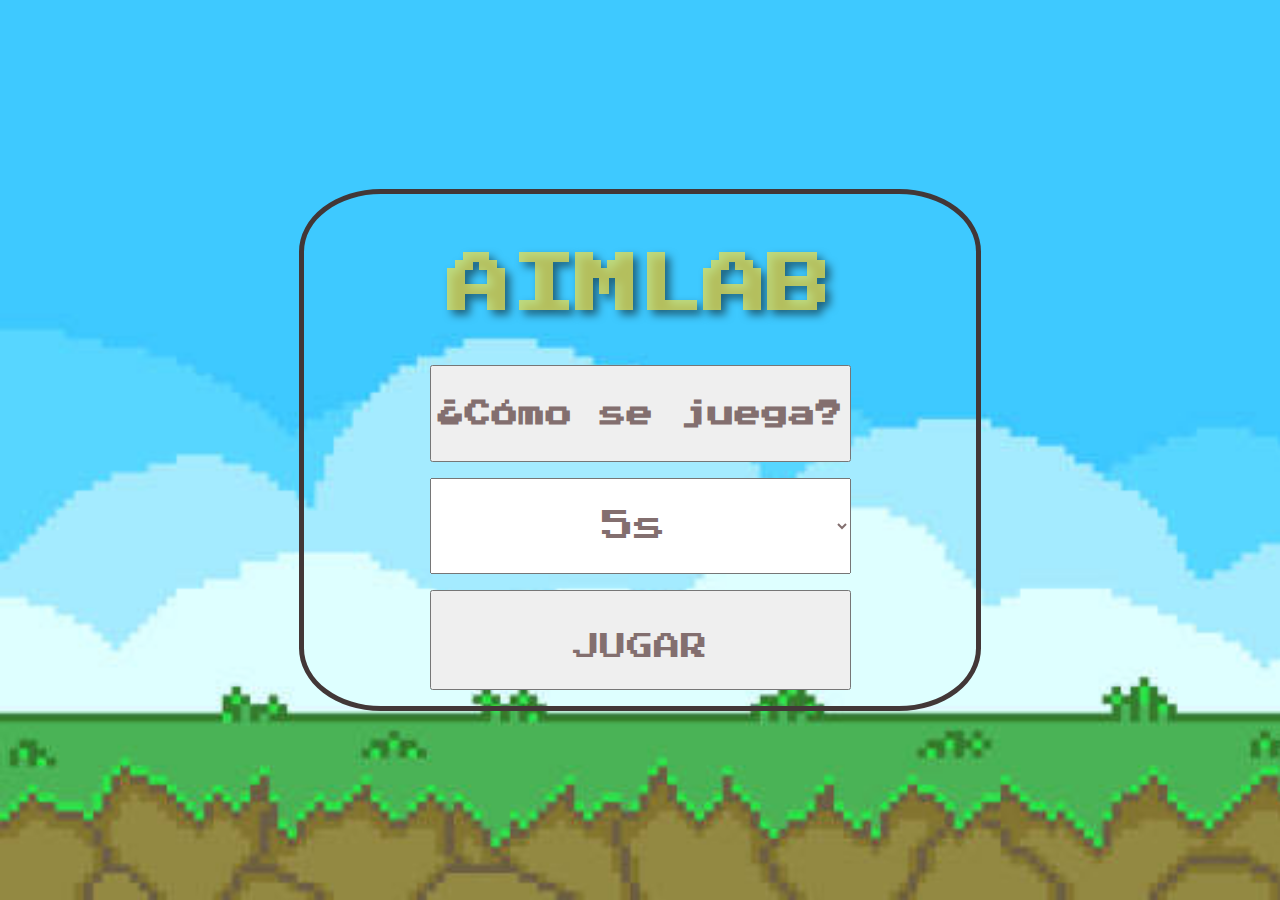
<file: JesusUtrilla_Práctica5.html>
<!DOCTYPE html>
<html lang="es">
<head>
    <link rel="stylesheet" href="JesusUtrilla_Práctica5.css">
    <link rel="stylesheet" href="https://fonts.googleapis.com/css2?family=Press+Start+2P&display=swap">
    <meta charset="UTF-8">
    <meta name="viewport" content="width=device-width, initial-scale=1.0">
    <title>Página de juegos</title>
</head>
<body id="fondo">


<div class="contenedor">
        <h1>AIMLAB</h1>
  
        <button onclick="mostrarInstrucciones()"><h2 class="opcion">¿C&oacute;mo se juega?</h2></button>

        <select class="opcion" id="tiempo" name="tiempo">
            <option value="1"><label>5s</label></option>
            <option value="2"><label>10s</label></option>
            <option value="3"><label>15s</label></option>
        </select>

        <!-- <button onclick="Empezarjuego(document.getElementById('tiempo').value)"><p class="opcion">JUGAR</p></button> -->
        <button onclick="iniciarCuentaRegresiva()"><p class="opcion">JUGAR</p></button>


        <div id="instrucciones">
            <div id="instrucciones-contenedor">
                <p>Dispara a todos los zombies que aparezcan en la pantalla,
                    estos desaparecer&aacute;n despu&eacute;s de un breve periodo 
                    tiempo si no los disparas,
                    ¡as&iacute; que se rápido!</p>
                <button id="instruccionesVolver" onclick="ocultarInstrucciones()" class="opcion">Volver</button>
            </div>
        </div>
</div>


<div id="pantallafinal">
    <button id="pantallafinalvolver" onclick="ocultarInstrucciones()" class="opcion">Volver</button>
</div>

<div id="target"></div>


<img id="imagenClick" src="fueguito.webp" alt="Imagen de clic" style="position: absolute; display: none; width: 80px; height:60px;">




<script src="JesusUtrilla_Práctica5.js"></script>
    
</body>
</html>
</file>
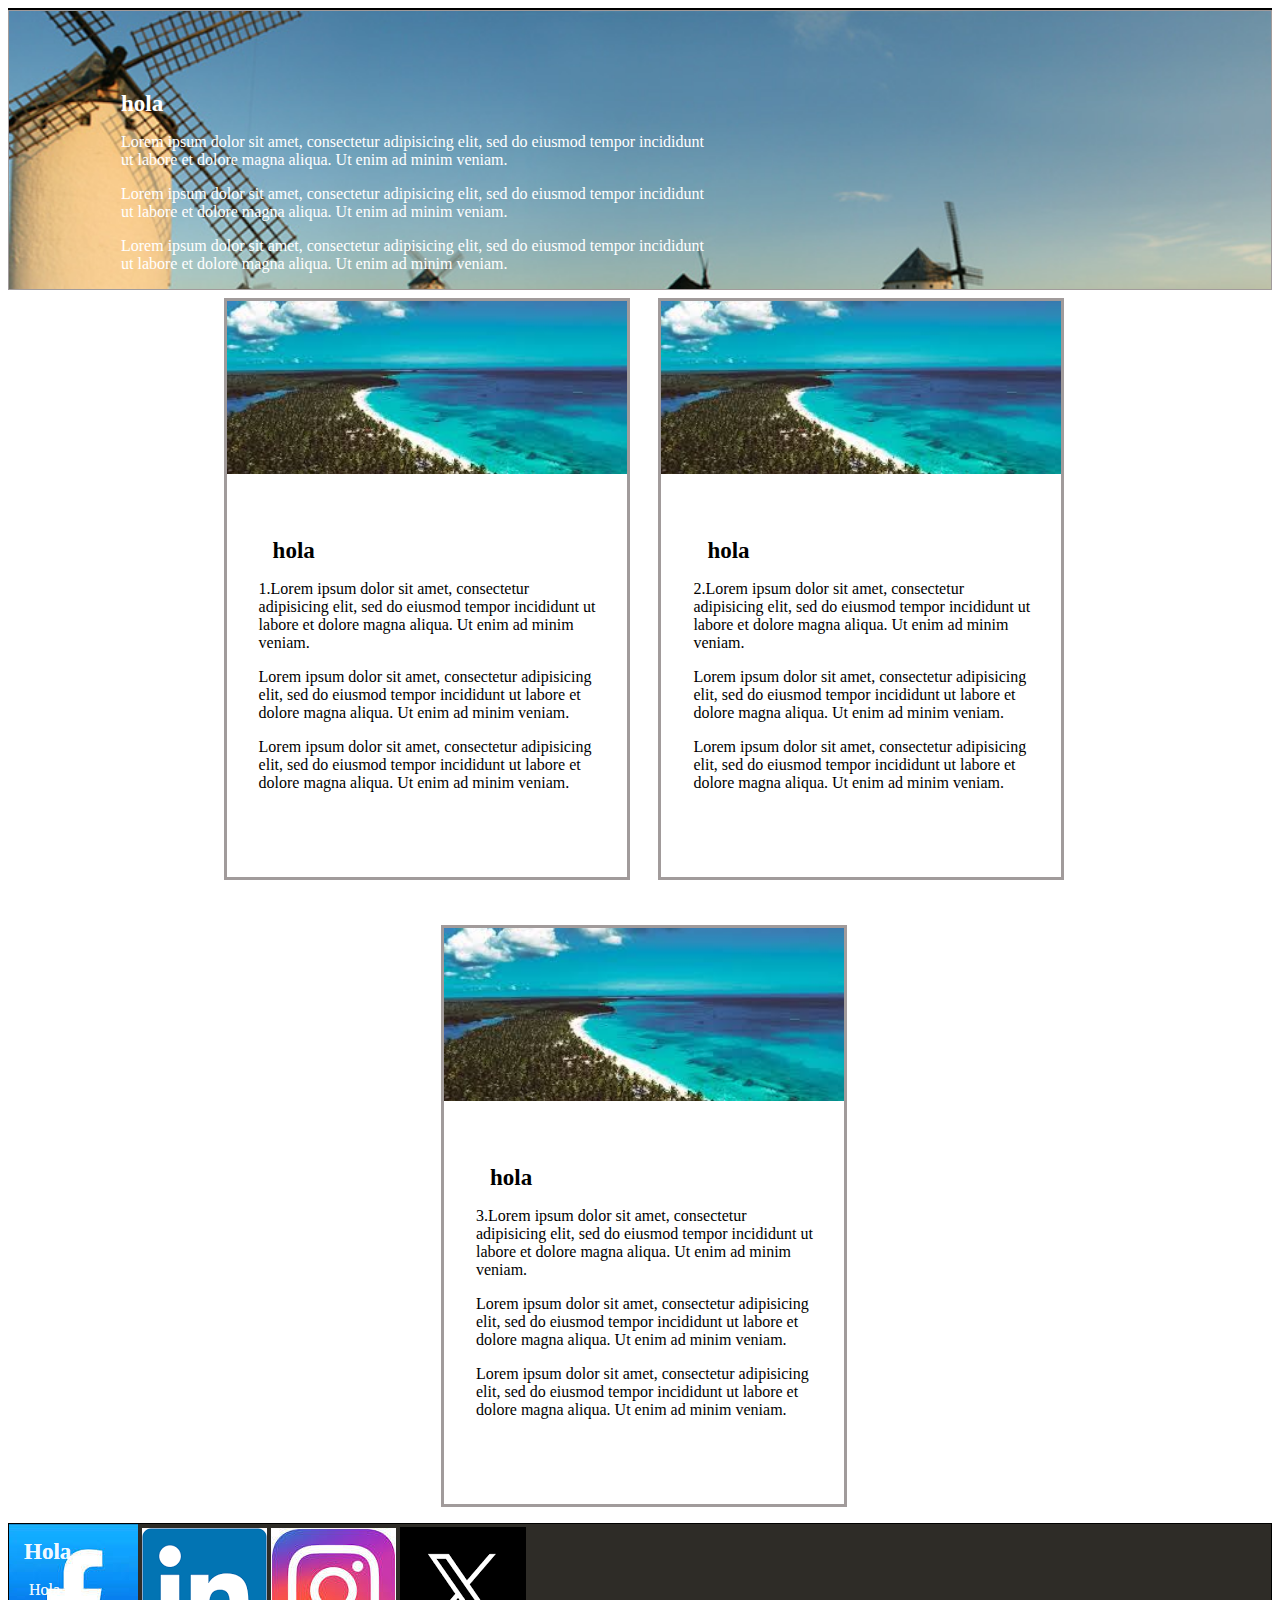
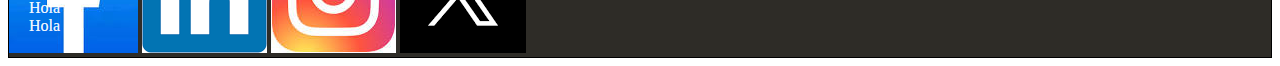
<file: paginaweb.html>
<!DOCTYPE html>
<html lang="es">

	<head>
        <link rel="stylesheet" href="pagianestilos.css">
		<meta charset="UTF-8" />
		<title>Practica 2</title>
		<style></style>
	</head>


	<body>

		<div class ="cuerpo1">
			
			<img id="logo" src="logo.jfif"/>
			<div class="opciones">
				<label>Inicio</label>
				<label>Nosotros</label>
				<label>Contacto</label>
				<label>Area_privada</label>
				<label>Administrador</label>
			</div>	
			<img id="usu" src="usuario3.png"/>

		</div>

		
 		<div class="cuerpo2">
			<div id="texto">
				<h1>hola</h1>
				<p>Lorem ipsum dolor sit amet, consectetur adipisicing elit, sed do eiusmod tempor incididunt ut labore et dolore magna aliqua. Ut enim ad minim veniam. </p>
				<p>Lorem ipsum dolor sit amet, consectetur adipisicing elit, sed do eiusmod tempor incididunt ut labore et dolore magna aliqua. Ut enim ad minim veniam. </p>
				<p>Lorem ipsum dolor sit amet, consectetur adipisicing elit, sed do eiusmod tempor incididunt ut labore et dolore magna aliqua. Ut enim ad minim veniam. </p>
			</div>
		</div>
		 
		<div class="cuerpo3">
			<div class="caja">
				<div class="imagen"></div>
                <h1>hola</h1>
				<p>1.Lorem ipsum dolor sit amet, consectetur adipisicing elit, sed do eiusmod tempor incididunt ut labore et dolore magna aliqua. Ut enim ad minim veniam. </p>
				<p>Lorem ipsum dolor sit amet, consectetur adipisicing elit, sed do eiusmod tempor incididunt ut labore et dolore magna aliqua. Ut enim ad minim veniam. </p>
				<p>Lorem ipsum dolor sit amet, consectetur adipisicing elit, sed do eiusmod tempor incididunt ut labore et dolore magna aliqua. Ut enim ad minim veniam. </p>
			</div>

			<div class="caja">
				<div class="imagen"></div>
                <h1>hola</h1>
				<p>2.Lorem ipsum dolor sit amet, consectetur adipisicing elit, sed do eiusmod tempor incididunt ut labore et dolore magna aliqua. Ut enim ad minim veniam. </p>
				<p>Lorem ipsum dolor sit amet, consectetur adipisicing elit, sed do eiusmod tempor incididunt ut labore et dolore magna aliqua. Ut enim ad minim veniam. </p>
				<p>Lorem ipsum dolor sit amet, consectetur adipisicing elit, sed do eiusmod tempor incididunt ut labore et dolore magna aliqua. Ut enim ad minim veniam. </p>			</div>

            <div class="caja">
				<div class="imagen"></div>
                <h1>hola</h1>
				<p>3.Lorem ipsum dolor sit amet, consectetur adipisicing elit, sed do eiusmod tempor incididunt ut labore et dolore magna aliqua. Ut enim ad minim veniam. </p>
				<p>Lorem ipsum dolor sit amet, consectetur adipisicing elit, sed do eiusmod tempor incididunt ut labore et dolore magna aliqua. Ut enim ad minim veniam. </p>
				<p>Lorem ipsum dolor sit amet, consectetur adipisicing elit, sed do eiusmod tempor incididunt ut labore et dolore magna aliqua. Ut enim ad minim veniam. </p>			</div>				
		</div>	



		<div class ="cuerpo4">

			<div class="minienlaces">
				<div class="lista1">
					<h1>Hola</h1>
					<a>Hola</a>
					<a>Hola</a>
					<a>Hola</a>
				</div>
				<div class="lista1">
					<h1>Hola</h1>
					<a>Hola</a>
					<a>Hola</a>
					<a>Hola</a>
				</div>
			</div>

			<div class="redes">
				<a href="https://www.facebook.com/?locale=es_ES"><img  src="face.jfif"/></a>
				<a href="https://es.linkedin.com/"><img  src="in.png"/></a>
				<a href="https://www.instagram.com/"><img  src="insta.jfif"/></a>
				<a href="https://twitter.com/?lang=es"><img src="tw.png"/></a>
			</div>
		</div>


	</body>
</html>
</file>
<file: JesusUtrilla_Práctica5.css>
body
{
    background: url(fondo.jpg);
    background-repeat: no-repeat;
    background-size: cover; 
    /* background: linear-gradient(to right,  rgb(117, 115, 111), rgb(252, 252, 252) , rgb(117, 115, 111)); */
    display: flex;
    justify-content: center;
    align-items: center; 
    height: 100vh;
    margin: 0;
}

body, button
{
    cursor: url('cursor.png') 25 25, auto;
}

.contenedor
{
    border: solid 5px rgb(66, 55, 55);
    border-radius: 12%;
    display: grid;
    grid-template-rows: repeat(4 ,1fr);
    gap: 1em;
    width: 40em;
    height: 30em;
    justify-content: center;
    padding: 1em;
    
}

#pantallafinal
{
    border: solid 5px rgb(66, 55, 55);
    border-radius: 12%;
    display: none;
    grid-template-rows: repeat(2 ,1fr);
    gap: 1em;
    width: 40em;
    height: 30em;
    justify-content: center;
    padding: 1em;

 
    
    
}

/* #pantallafinalvolver
{
    grid-row: 2/3;
} */

h1 {
    font-size: 4em;
    text-align: center;
    font-family: 'Press Start 2P', cursive; /* Usa una fuente de estilo retro de videojuego */
    color:  rgba(234, 224, 81, 0.735); 
    text-shadow: 5px 5px 8px rgba(0, 0, 0, 0.5); /* Sombra para resaltar el texto */
    margin-bottom: 0.5em; /* Ajuste opcional del margen inferior */
}

p
{
    font-size: 1.5em;
    text-align: center;
    font-family: 'Press Start 2P', cursive; /* Usa una fuente de estilo retro de videojuego */
    color:  rgba(98, 97, 91, 0.735);
    margin-top: 1.5em;
}

select 
{
    width: 100%;
    cursor: url('cursor.png'), auto;
    
}

select option 
{
    font-size: 25px;
    text-align: center;
    cursor: url('cursor.png'), auto;
 
}

label
{
    padding: 2em;
}

.opcion
{
   
    font-size: 2em;
    font-family: 'Press Start 2P', cursive; /* Usa una fuente de estilo retro de videojuego */
    color: rgb(131, 111, 111); 
}

.oculto {
    display: none;
}



select:hover, button:hover
{
    background-color: rgba(234, 224, 81, 0.735);
    box-shadow: 0px 0px 20px goldenrod;
}


#instrucciones 
{
    display: none;
    text-align: center;


    
}

#instrucciones-contenedor 
{
    margin-top: 0.3em;
}

#instrucciones button 
{
    cursor: url('cursor.png') 25 25, auto;
    margin: 0 auto;
    display: block;
}


#target
{
    position: absolute;
    background: url(zombi.png);
    background-clip: border-box;
    background-size: contain;
    width: 40px;
    height: 40px;
    display: none;
    left: 0%;
    top: 0%;
}

.pantallafinal p
{
    display: block;
}

#cuentaRegresiva
{
    font-size: 5em;
    font-family: 'Press Start 2P', cursive; /* Usa una fuente de estilo retro de videojuego */
    color: rgb(131, 111, 111); 
}
</file>
<file: pagianestilos.css>
/**/

h1
{
    font-size: 1.438rem;
    font-weight: bold;
}

h1 ~ p
{
    font-size: 1rem;
}

#grid
{
    display:grid;
    overflow-y: auto;
    grid-template-columns: 1fr;
    grid-template-rows: 7rem 21rem 30rem auto ; 
    grid-template-areas: "encabezado" "introduccion" "cuerpo" "pie";
    grid-gap:1em;
}


/************************CUERPO1**************************/
.cuerpo1
{
    /* grid-area:"encabezado" ; */
    border: 1px solid black;
    position: sticky;
    top: 0px;
    z-index: 1;  
    background-color: rgb(231, 197, 123);


}

.cuerpo1 #usu
{
    display: none;
   
}

.opciones1
{
    visibility: hidden;
}

.cuerpo1 #menu
{
    position: absolute;
    top:20px;
    right: 20px;
    height: 35%;
}

/* img[id="usu"]:hover
{
    filter: drop-shadow(0px 0px 5px yellow);
    
} */

.cuerpo1 #logo
{
    position: absolute;
    top:5%;
    left: 4px;
    height: 90%;
}

img[id="usuario3"]
{
    height: 1em;
    display: inline;
    visibility: visible;
}

.opciones 
{
    display: none;
    background-color: rgb(245, 212, 103);
    box-shadow: 0px 0px 20px rgb(26, 25, 25);
    position: absolute;
    top:5%;
    right: 2px;
}

#menu:hover + .opciones, .opciones:hover 
{
    display: block;
}

.opciones label
{
    padding: 12px 16px;
    display: block;
}

.opciones label:hover
{
    background-color: #f1f1f1;
}

.opciones label:last-child
{
    display: none;
}


/************************CUERPO2**************************/

.cuerpo2
{
    /* grid-area: "introduccion"; */
    border: 1px solid rgb(161, 155, 155);
    z-index: 0; 
    background-image: url("molinos-generica24.jpg");
    background-repeat: no-repeat;
    background-size: cover;

}

.cuerpo2 #texto
{
  
    grid-column: 1 / 2;
    color: white;
    text-align: center;

  
}

/************************CUERPO3**************************/

.cuerpo3 
{
    
    /* grid-area: "cuerpo"; */
    display: grid;
    grid-template-columns: repeat(3, 20rem);
    grid-gap: 1.3em;
    overflow-x: auto;
    justify-content: space-between;
    

}


.caja
{
    border: 3px solid rgb(161, 155, 155);
    overflow-y: auto;
}
/*En este apartado se intento hacer un mecanismo para que al deslizar el cuerpo a
la derecha o a la izquierda, se centrara la siguiente caja automáticamente, de forma que se pudiera ver solo 1 caja
El javascript no ha sido implementado porque no llego a ser eficiente
*/

.a 
{
    grid-column: 1 / 2;    
}

.b 
{
    grid-column: 2 / 3;   
}

.c 
{
    grid-column: 3 / 4;
}

.imagen
{
    
    background-image: url('landscape.png');
    background-repeat: no-repeat;
    background-position: center;
    width: 100%;
    height: 30%;
    background-clip: padding-box; 
}

div.caja p , div.caja h1
{
    margin-left: 0.5em;
}


/************************CUERPO4**************************/
.cuerpo4
{
    /* grid-area: "pie"; */
    border: 1px solid black;
    background-color: rgb(46, 44, 39);

    display: grid;
    grid-template-columns: 1fr 1fr;
    grid-template-rows: 2fr 1fr;
}

.lista1
{
    grid-row: 1 / 2;
    grid-column: 1 / 2;
    color: rgba(255, 255, 255, 0.767);
    
}
.lista2
{
    grid-row: 1 / 2;
    grid-column: 2 / 3;
    color: rgba(255, 255, 255, 0.767);
}

.redesimagenes
{
    display: none;
}

.redesnombres
{
    grid-row: 2 / 3;
    grid-column: 1 / span 2;
    align-self: end;
    justify-self: center;
}

.redesnombres a:link
{
    color: rgba(255, 255, 255, 0.397);
}

.redesnombres a:visited
{
    color: rgba(63, 145, 238, 0.623);
}

  /************************************tablet*******************************************************/

@media (min-width: 768px)
 {
    #grid 
    {
      grid-template-rows: 7rem 15rem 57.2rem auto ; 
      grid-gap: 0.4em;
    }


    .cuerpo3
    {
        display: block;
        overflow-y: hidden;
        overflow-x: hidden;
       
    }
    .caja
    {
        display: grid;
        grid-template-columns: 10em auto;
        margin-bottom: 1rem; 
        height: 17.8rem;   
    }
   
    .imagen
    {
        background-image: url('img_flwr.gif');
       background-size: contain;
       background-clip: content-box;
       background-repeat: no-repeat;
       background-position: center;
       grid-column: 1/ 2;
       grid-row: 1 / span 4;
       height: 100%;
    }

    h1 , p
    {
        grid-column: 2/ 3;
    }



    .lista1
    {
       justify-self: center;  
    }
    .lista2
    {
        justify-self: center;
    }
    .redesimagenes
    {
        display: block;
        grid-row: 2 / 3;
        grid-column: 1 / span 2;
        align-self: end;
        justify-self: center; 
        width: 18rem; 
        height: auto;
    }
    .redesnombres
    {
        display: none;
    }
    .redesimagenes>a>img
    {
        width: 3rem;
        margin-left: 1rem;
    }
  
  } 



  /************************************DESKTOP*******************************************************/

  @media (min-width: 1024px)
 {

    #grid
    {
        grid-template-rows: 4.5rem 28rem auto 10rem ;  
    }

/************************CUERPO1**************************/
    #menu
    {
        display: none;
    }

    .opciones1
    {
        visibility:visible;
        margin-left: 5em;
    }

    .cuerpo1
    {
        border: 1px solid black;
        position: sticky;
        top: 0px;
        
        background-color: rgb(231, 197, 123);
        z-index: 1;
        display: flex;
        align-items: center;
        padding-left: 3px;
        padding-right: 4em;   
    }
    
    .cuerpo1 #logo
    {
        height: 90%;
        visibility: visible;
    }
    .cuerpo1 #usu
    {
        position: absolute;
        top:5%;
        right: 2px;
        height: 90%;
        display: inline;
    }
    
    img[id="usu"]:hover
    {
        filter: drop-shadow(0px 0px 5px yellow);
        
    }
    
    .cuerpo1 .opciones1 label
    {
        font-family: Arial, Helvetica, sans-serif;
        padding-left: 1em;
        padding-right: 6em;
    }
    
    .cuerpo1 .opciones1 label:hover
    {
        color: red;
        text-decoration: underline;
    }
    
    label:last-child
    {
        display: none;
    }
    /************************CUERPO1**************************/


    /************************CUERPO2**************************/
    .cuerpo2 #texto
    {
        width: 37em;
        text-align: left;
        margin-left: 7em;
        margin-top: 5em;
    }
    /************************CUERPO2**************************/

    /************************CUERPO3**************************/
    .cuerpo3 
    {
        
        display: flex;  
        flex-wrap: wrap;
        justify-content: space-between;
        padding-left: 2em;
        padding-right: 2em;
    
    }

    .caja
    {
        margin-top: 0.35em;
        border: 3px solid rgb(161, 155, 155);
        height: 36em;
        width: 25em;
        display: block;
    }


    .caja:hover
    {
        box-shadow: 0px 0px 20px goldenrod;
    }

    .caja .imagen
    {
        margin-bottom: 4em;
        background-image: url('paisaje.jpg');
        background-size: cover;
        width: 100%;
        height: 30%;
        background-origin:padding-box;
    }

   .caja h1, .caja p 
   {
        padding-left: 1.5em;
        padding-right: 1.5em;
   }
 /************************CUERPO3**************************/

    /************************CUERPO4**************************/

    .cuerpo4
    {
        display: flex;
        position: relative;  
        color: grey;
    }

    .lista1
    {
        position: absolute;
        top:0px;
        left:15px;
        display: block;
    }
    .lista2
    {
        position: absolute;
        top:0px;
        left:200px;  
        display: block;
    }

    .lista1 a
    {
        display: block;
        padding-left: 5px;
    }

    .lista2 a
    {
        display: block;
        padding-left: 5px;
    }

    .lista1 a:hover
    {
        color: white;
    }

    .lista2 a:hover
    {
        color: white;
    }

    .redesimagenes
    {
        position: absolute;
        top:45px;
        right: 0px;
    }

    
 }



@media (max-width: 84em) /* la suma de las cajas + los margenes del cuerpo y el padding */
{
    .cuerpo3
    {
        justify-content: center; 
        /* padding-left: 2em; */
    }

    .caja
    {
       margin-top: 0.5em;
       margin-left: 0.5em;
    }
    
}
</file>
